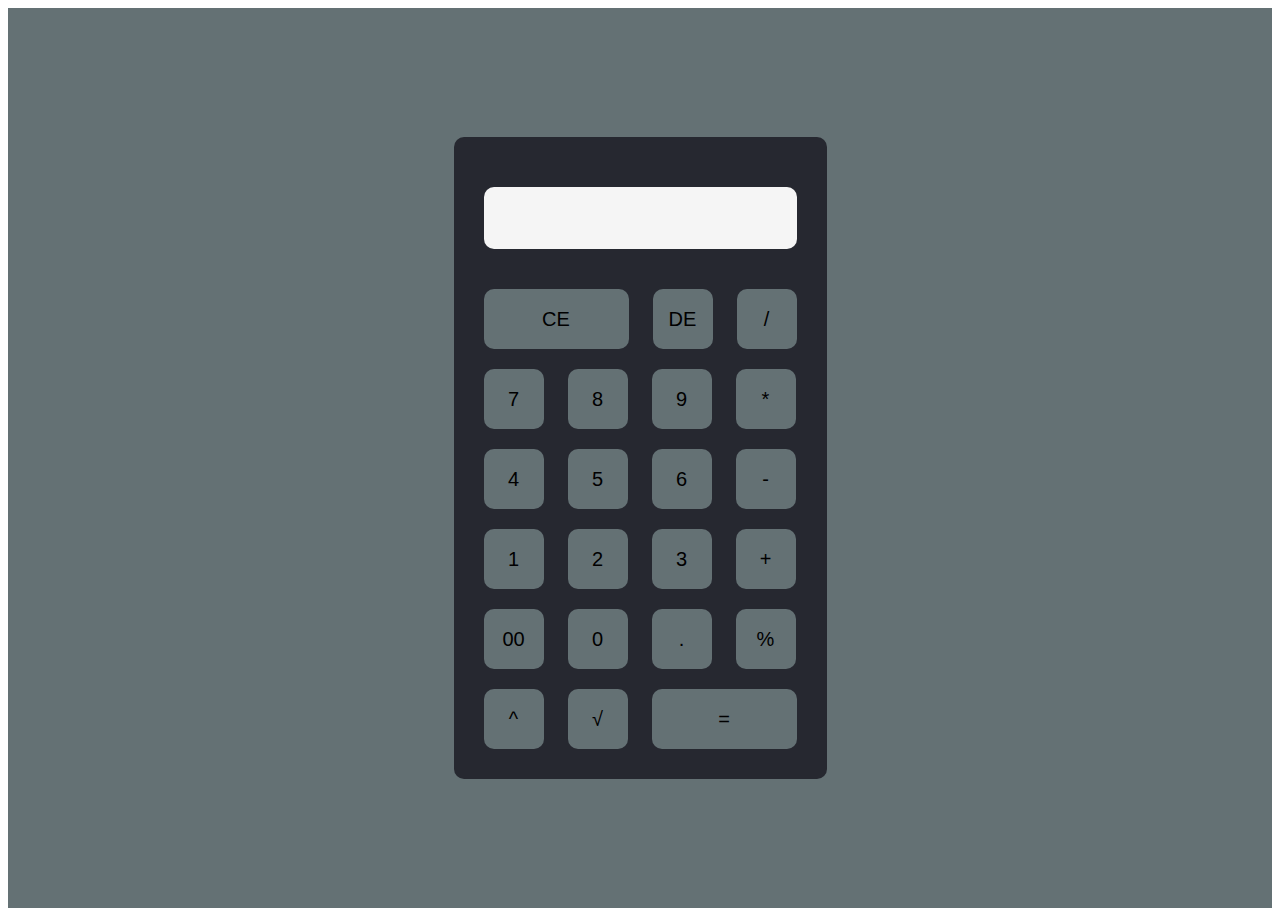
<file: index.html>
<!DOCTYPE html>
<html lang="en">
  <head>
    <meta charset="UTF-8" />
    <meta name="viewport" content="width=device-width, initial-scale=1.0" />
    <title>Calculator</title>
    <link rel="stylesheet" href="calc.css" />
  </head>
  <body>
    <div class="container">
      <div class="calculator">
        <form>
          <div class="display">
            <input type="text" name="display" />
          </div>

          <div>
            <input type="button" value="CE" onclick="display.value = '' " class="CE"/>
            <input type="button" value="DE" onclick="display.value = display.value.toString().slice(0,-1)" />
            <input type="button" value="/" onclick="display.value += '/' " />
          </div>
          <div>
            <input type="button" value="7" onclick="display.value += '7' " />
            <input type="button" value="8" onclick="display.value += '8' " />
            <input type="button" value="9" onclick="display.value += '9' " />
            <input type="button" value="*" onclick="display.value += '*' " />
          </div>
          <div>
            <input type="button" value="4" onclick="display.value += '4' " />
            <input type="button" value="5" onclick="display.value += '5' " />
            <input type="button" value="6" onclick="display.value += '6' " />
            <input type="button" value="-" onclick="display.value += '-' " />
          </div>
          <div>
            <input type="button" value="1" onclick="display.value += '1' " />
            <input type="button" value="2" onclick="display.value += '2' " />
            <input type="button" value="3" onclick="display.value += '3' " />
            <input type="button" value="+" onclick="display.value += '+' " />
          </div>
          <div>
            <input type="button" value="00" onclick="display.value += '00' " />
            <input type="button" value="0" onclick="display.value += '0' " />
            <input type="button" value="." onclick="display.value += '.' " />
            <input type="button" value="%" onclick="display.value += '%' " />
          </div>
          <div>
            <input type="button" value="^" onclick="display.value += '**' " />
            <input type="button" value="√" onclick="display.value = Math.sqrt(display.value) " />
            <input type="button" value="=" onclick="display.value = eval(display.value)" class="equal"/>
          </div>
        </form>
      </div>
    </div>

    <script src="calc.js"></script>
  </body>
</html>
</file>
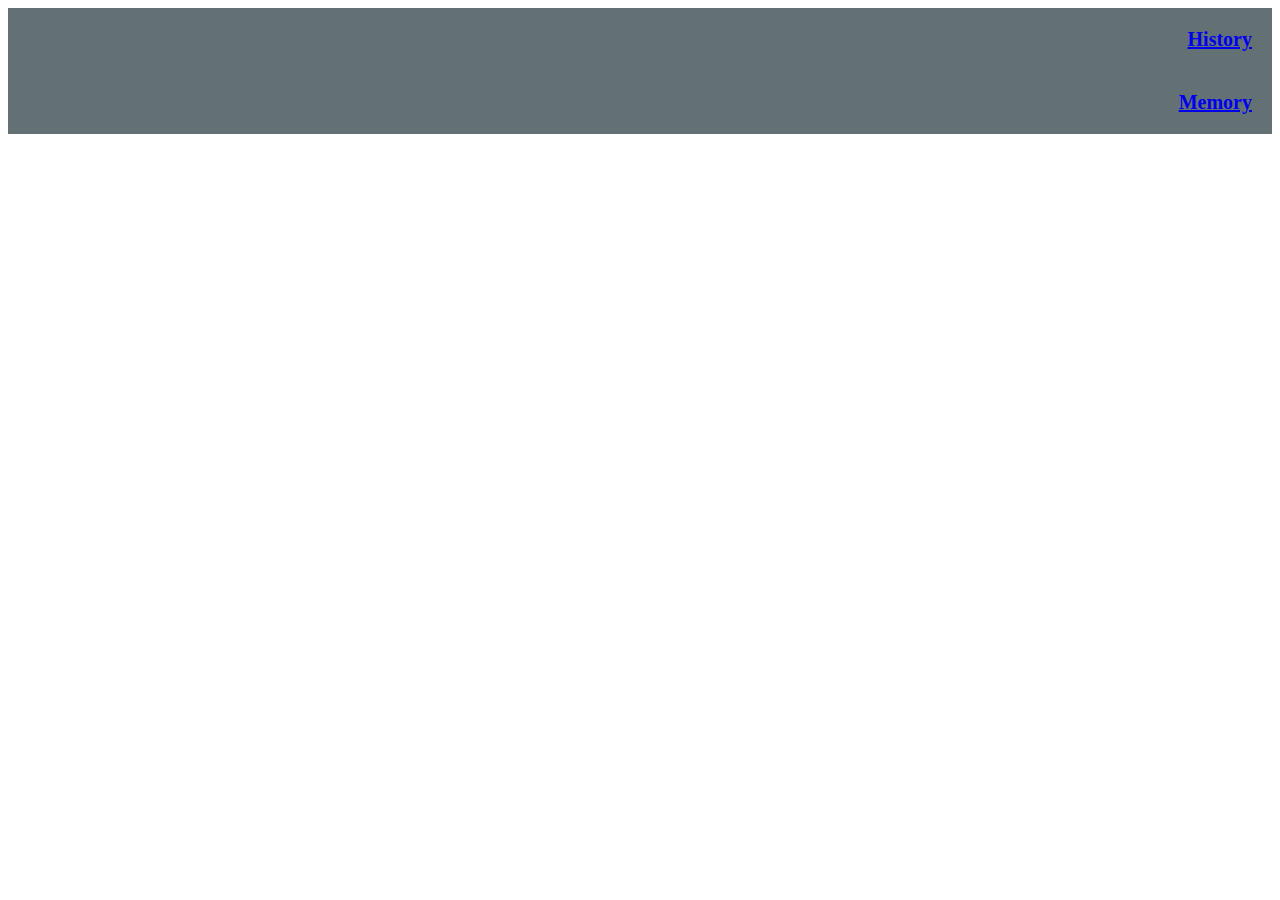
<file: memory.html>
<!DOCTYPE html>
<html lang="en">
<head>
    <meta charset="UTF-8">
    <meta name="viewport" content="width=device-width, initial-scale=1.0">
    <title>Memory</title>
    <link rel="stylesheet" href="calc.css">
</head>
<body>
    <div class="linkpage"><a href="index.html">History</a></div>
        <div class="linkpage"><a href="memory.html">Memory</a></div>
        
    <script src="calc.js"></script>
</body>
</html>
</file>
<file: calc.css>
.container {
  width: 100%;
  height: 100vh;
  background-color: rgb(100, 113, 116);
  display: flex;
  align-items: center;
  justify-content: center;
}
.calculator {
  padding: 20px;
  background-color: rgb(38, 40, 48);
  border-radius: 10px;
}
.calculator form input {
  border: 0;
  outline: 0;
  width: 60px;
  height: 60px;
  border-radius: 10px;
  background-color: rgb(100, 113, 116);
  font-size: 20px;
  color: rgb(0, 0, 0);
  margin: 10px;
}
form .display {
  display: flex;
  justify-content: flex-end;
  margin: 20px 0;
}
form .display input {
  text-align: right;
  flex: 1;
  font-size: 45px;
  background-color: whitesmoke;
}
form input.equal {
  width: 145px;
}
.linkpage {
  font-weight: bold;
  padding: 20px;
  background-color: rgb(100, 113, 116);
  display: flex;
  color: black;
  font-size: 20px;
  justify-content: flex-end;
  align-content: flex-end;
}
form input.CE {
  width: 145px;
}
</file>
